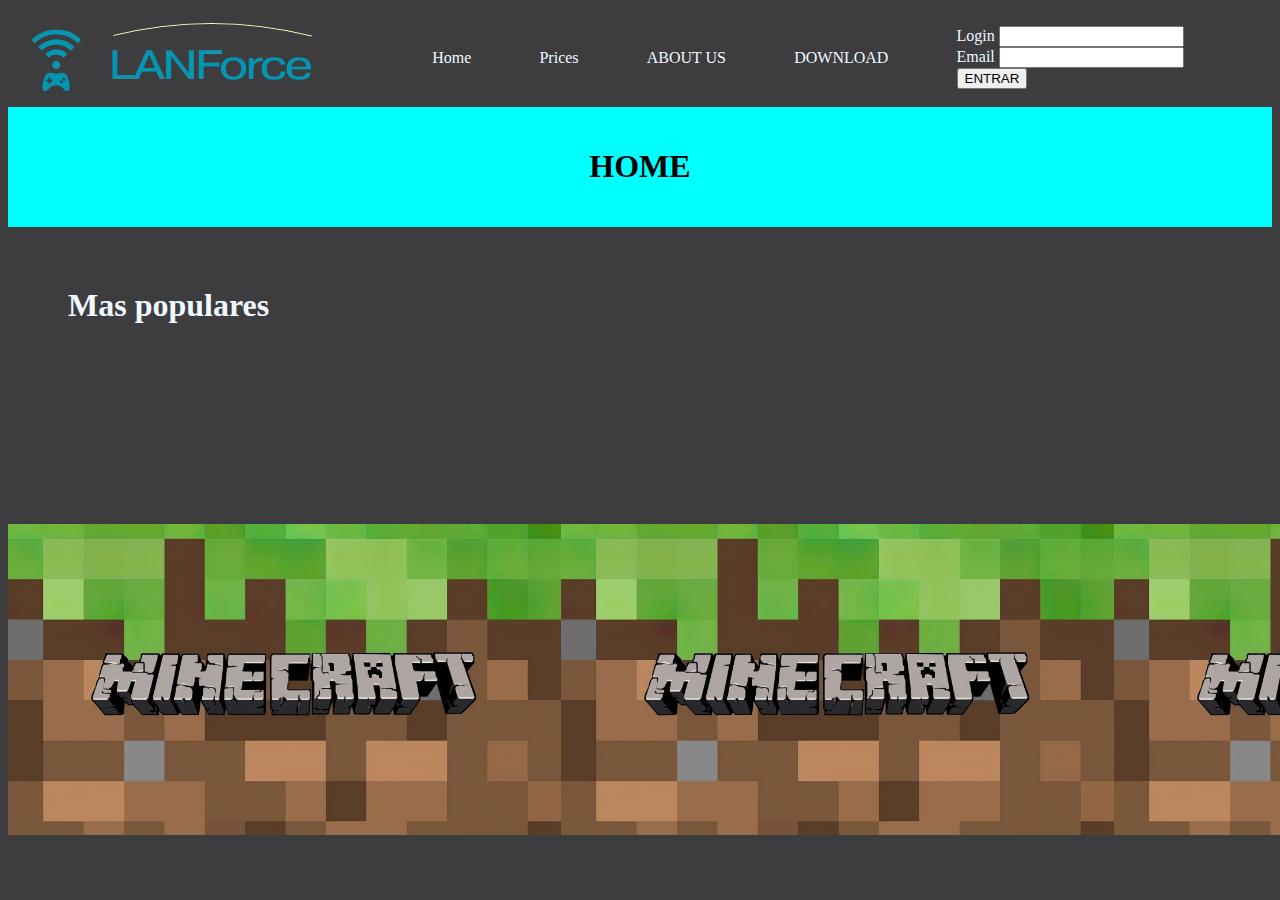
<file: index.html>
<!DOCTYPE html>
<html lang="en">
<head>
    <meta charset="UTF-8">
    <meta name="viewport" content="width=device-width, initial-scale=1.0">
    <title>Document</title>
    <link rel="stylesheet" href="main.css">
</head>
<body>
<div class="logo">
        <img src="wifilogot.png" href="wifilogot.png">
        
        <div class="barr1">
            <p>Home</p> 
        </div>
        <div class="barr2">
            <p>Prices</p> 
        </div>
        <div class="barr3">
            <p>ABOUT US</p> 
        </div>
        <div class="barr4">
            <p>DOWNLOAD</p> 
        </div>
        <div class="login">
            <p>
            <form action="R.png" method="post" novalidate> 
                <div>
                    <label for="nombre">Login</label> 
                    <input id="nombre" name="nombre" type="text" required autocomplete="name"> 
                </div> 
                <div> 
                    <label for="email">Email</label> 
                    <input id="email" name="email" type="email" required autocomplete="email"> 
                </div> <button type="submit">ENTRAR</button>
            </div> 
        </form>
         </p>




    </div>
    
<div class="home">
        <h1>HOME</h1>
    </div>

<div class="mpt">
        <h1>Mas populares</h1>
        
    </div>

<div class="mainpg">
    <img src="steve.png" href="steve.png" height="311" width="586">
    <img src="steve.png" href="steve.png" height="311" width="586">
    <img src="steve.png" href="steve.png" height="311" width="586">

</div>
</body>
</html>
</file>
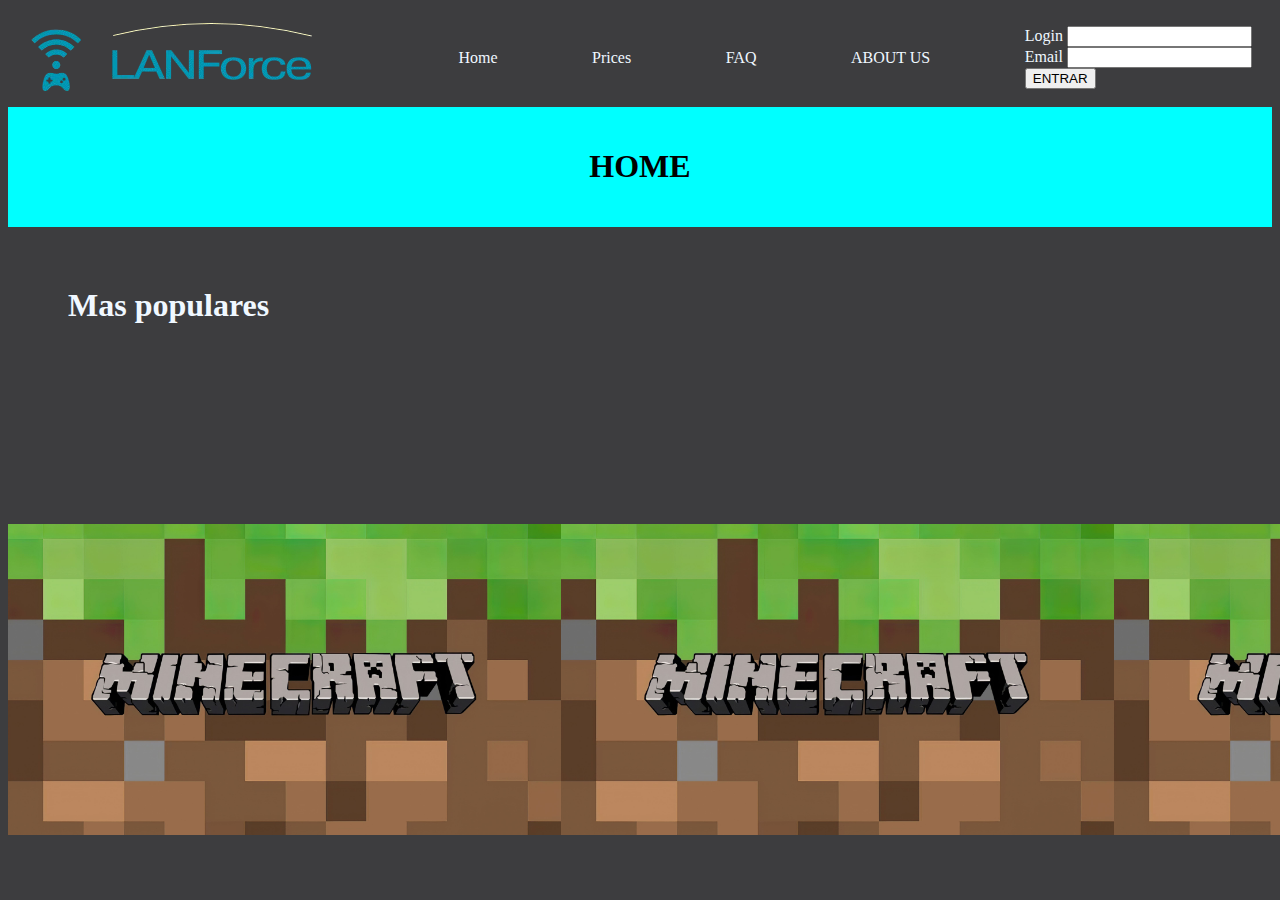
<file: base.html>
<!DOCTYPE html>
<html lang="en">
<head>
    <meta charset="UTF-8">
    <meta name="viewport" content="width=device-width, initial-scale=1.0">
    <title>Document</title>
    <link rel="stylesheet" href="main.css">
</head>
<body>
<div class="logo">
        <img src="wifilogot.png" href="wifilogot.png">
        
        <div class="barr1">
            <p>Home</p> 
        </div>
        <div class="barr2">
            <p>Prices</p> 
        </div>
        <div class="barr3">
            <p>FAQ</p> 
        </div>
        <div class="barr4">
            <p>ABOUT US</p> 
        </div>
        <div class="login"><p><form action="s.php" method="post" novalidate>
      <div>
        <label for="nombre">Login</label>
        <input id="nombre" name="nombre" type="text" required autocomplete="name">
      </div>
      <div>
        <label for="email">Email</label>
        <input id="email" name="email" type="email" required autocomplete="email">
      </div>
      <button type="submit">ENTRAR</button></div>
    </form>
    </div>
    
<div class="home">
        <h1>HOME</h1>
    </div>

<div class="mpt">
        <h1>Mas populares</h1>
        
    </div>

<div class="mainpg">
    <img src="steve.png" href="steve.png" height="311" width="586">
    <img src="steve.png" href="steve.png" height="311" width="586">
    <img src="steve.png" href="steve.png" height="311" width="586">

</div>
</body>
</html>
</file>
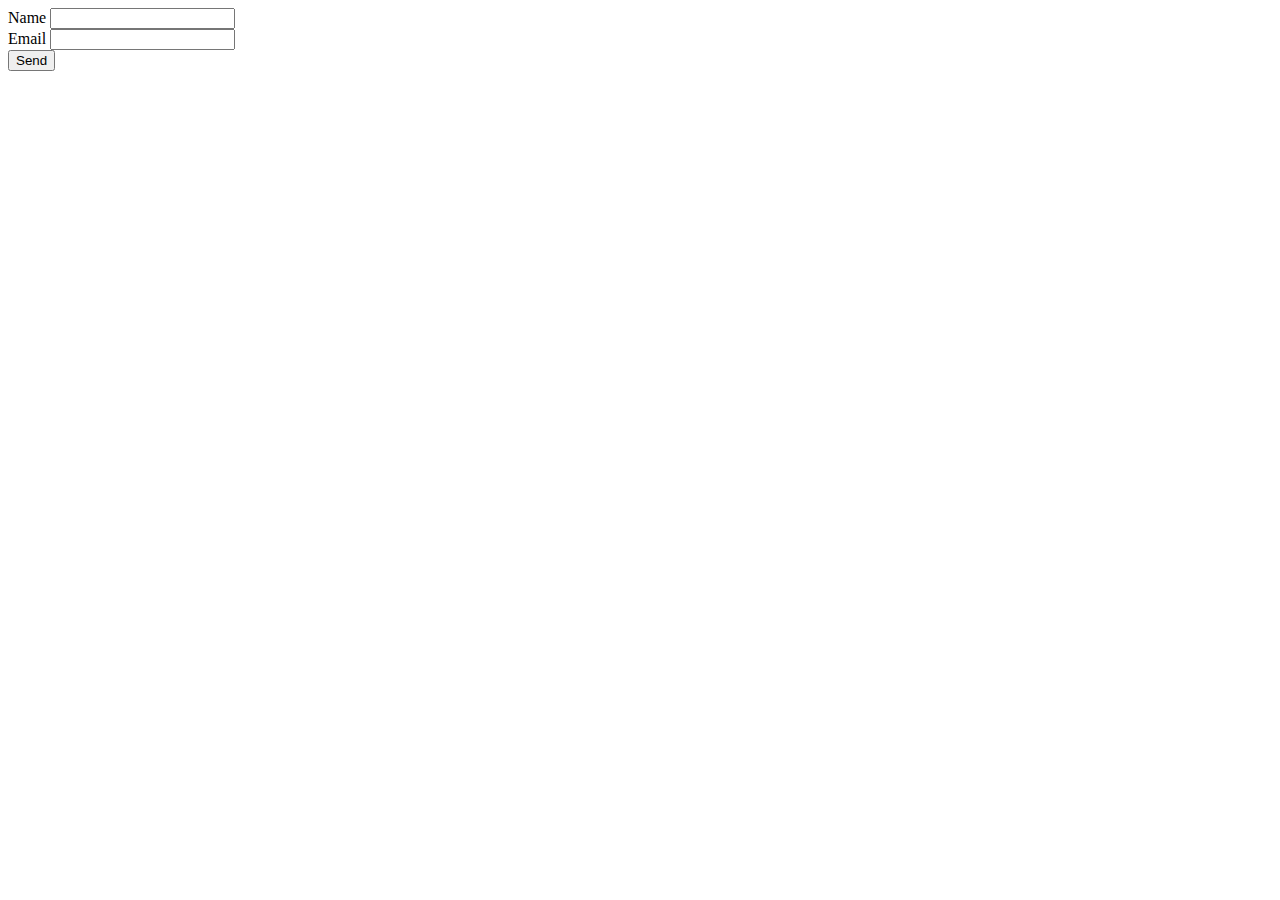
<file: form.html>
<!DOCTYPE html>
<html lang="en">
<head>
    <meta charset="UTF-8">
    <meta name="viewport" content="width=device-width, initial-scale=1.0">
    <title>Document</title>
</head>
<body>
    <form action="r.png" method="post" novalidate>
      <div>
        <label for="nombre">Name</label>
        <input id="nombre" name="nombre" type="text" required autocomplete="name">
      </div>
      <div>
        <label for="email">Email</label>
        <input id="email" name="email" type="email" required autocomplete="email">
      </div>
      <button type="submit">Send</button>
    </form>
</body>
</html>
</file>
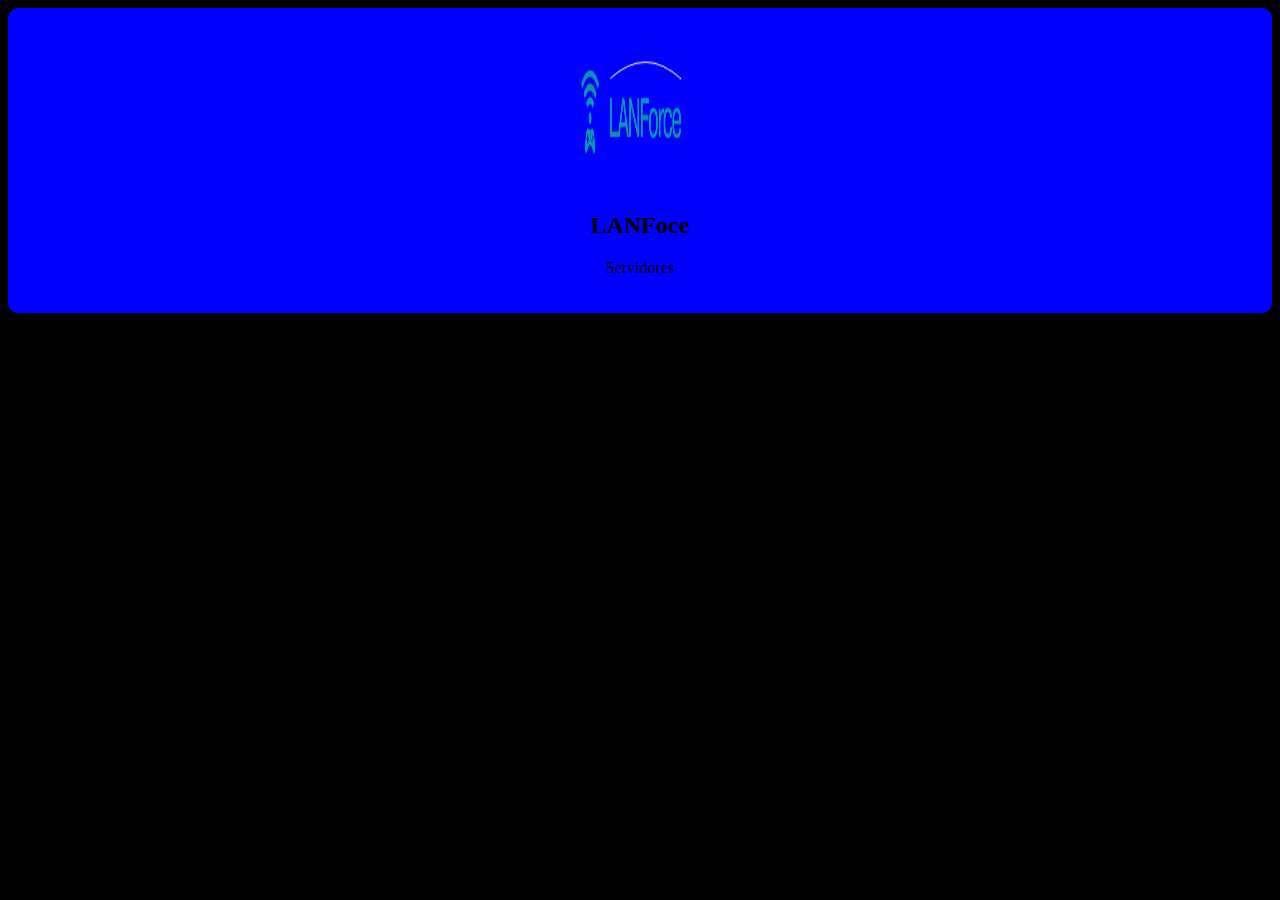
<file: p.html>
<!DOCTYPE html>
<html lang="en">
<head>
    <meta charset="UTF-8">
    <meta name="viewport" content="width=device-width, initial-scale=1.0">
    <link rel="stylesheet" href="p.css">
    <title>Document</title>
</head>
<body>
    <section class="cardP">
      <div class="img">
        <header>
        <img src="wifilogot.png" width="120" height="120">
        </header>
      </div class>
        

      </header>
      <main>
        <h2>LANFoce</h2>
        
      </main>
      <footer>
        <p>Servidores</p>
      </footer>
  </section>
</body>
</html>
</file>
<file: main.css>
.logo {
    display: flex;
    justify-content: space-between;
    align-items: center;
    background-color: rgb(61, 61, 63);
    margin:auto 0;
    padding: 5px 20px;
}

.home {
    text-align: center;
    background-color: aqua;
    margin:auto 0;
    padding: 20px;
}

.barr1{
    text-align: center;
    color: aliceblue;
}

.barr2{
    text-align: center;
    color: aliceblue;
}

.barr3{
    text-align: center;
    color: aliceblue;
}

.barr4{
    text-align: center;
    color: aliceblue;
}

.mpt {
    display: block;
    margin-top: 60px; margin-left: 60px;
    color: aliceblue;
    
    
}
body {
    background-color: rgb(61, 61, 63);
}

.mainpg {
    margin-top: 200px;
    display: flex;
    flex-direction: row;
    justify-content: space-around; 

}

.login {
    display: flex;
    color:aliceblue
}
</file>
<file: p.css>
body {
    background-color: rgb(0, 0, 0);
}
.cardP{
    padding: 20px;
    background-color: blue;
    display: block;
    align-items: center;
    border-radius: 10px;
    text-align: center;
    margin: auto;
}

.img{
    padding: 20px;
    border-style: ;
    border-width: ;
    
}
</file>
